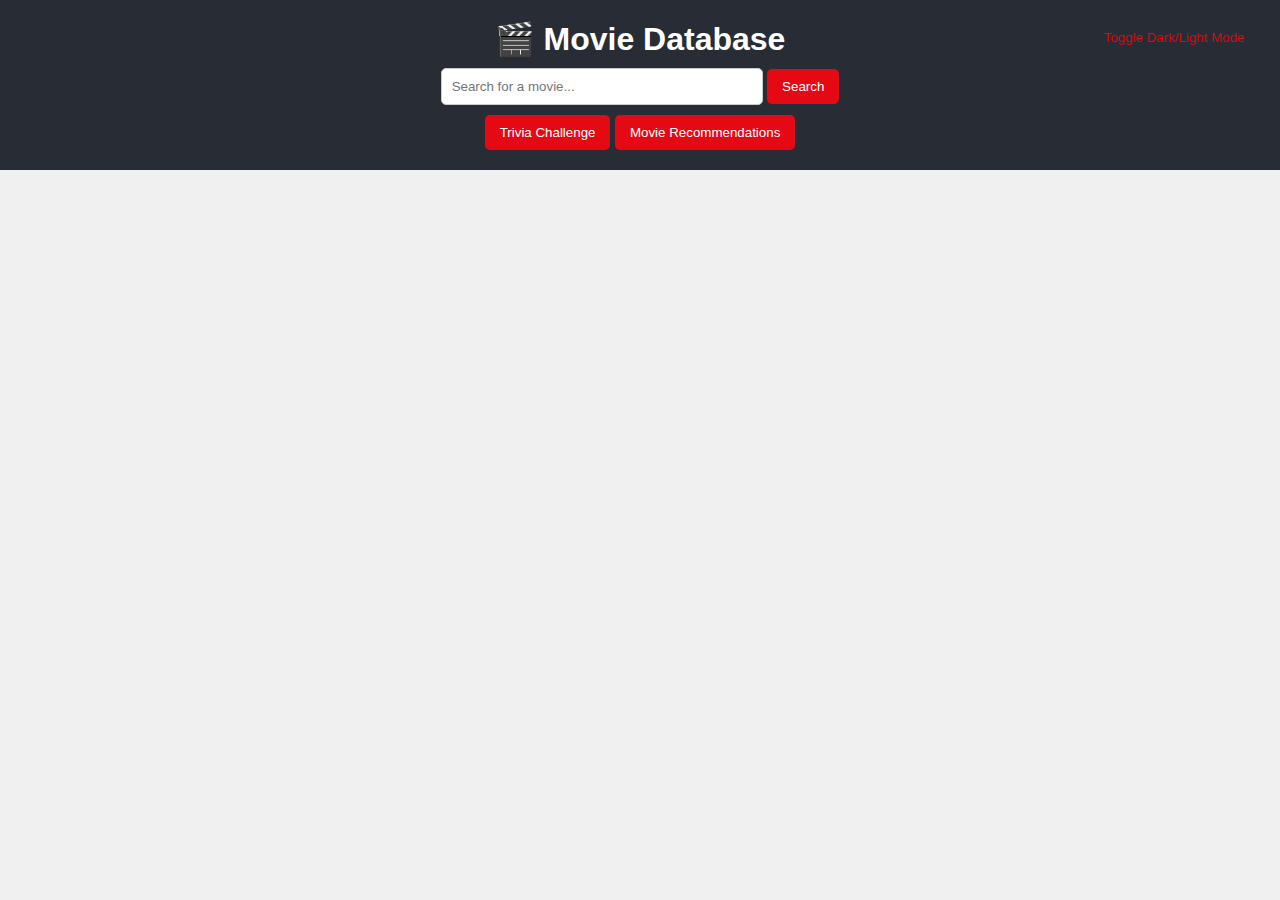
<file: index.html>
<!DOCTYPE html>
<html lang="en">
<head>
    <meta charset="UTF-8">
    <meta name="viewport" content="width=device-width, initial-scale=1.0">
    <title>Movie Explorer</title>
    <link rel="stylesheet" href="styles.css">
</head>
<body>
    <!-- Header Section -->
    <header>
        <h1>🎬 Movie Database</h1>
        <div class="search-bar">
            <input type="text" id="search" placeholder="Search for a movie...">
            <button id="searchBtn">Search</button>
        </div>
        <!-- Navigation Button to Trivia Page -->
        <button id="trivia-button" class="nav-button">Trivia Challenge</button> <!-- Button to navigate to Trivia Page -->
        <!-- Navigation Button to Movie Recommendations Page -->
        <button id="recommendations-button" class="nav-button">Movie Recommendations</button> <!-- Button to navigate to Recommendations Page -->
    </header>

    <!-- Movie Cards Container -->
    <main id="movie-container"></main>

    <!-- Modal for Detailed Movie Info -->
    <div id="movie-modal" class="modal">
        <div class="modal-content">
            <span id="close-modal">&times;</span>
            <div id="modal-details"></div>
        </div>
    </div>

    <!-- Theme Toggle Button -->
    <button id="theme-toggle" class="theme-toggle">Toggle Dark/Light Mode</button> <!-- Toggle Button -->

    <script src="script.js"></script> <!-- Your existing JavaScript file -->
    <script src="theme.js"></script> <!-- New JavaScript file for theme toggle -->
    
    <!-- Add this script to handle navigation -->
    <script>
        // Navigate to Trivia page
        document.getElementById('trivia-button').addEventListener('click', function() {
            window.location.href = 'trivia.html'; // Navigate to the Trivia page
        });

        // Navigate to Movie Recommendations page
        document.getElementById('recommendations-button').addEventListener('click', function() {
            window.location.href = 'reccommendations.html'; // Navigate to the Recommendations page
        });
    </script>
</body>
</html>
</file>
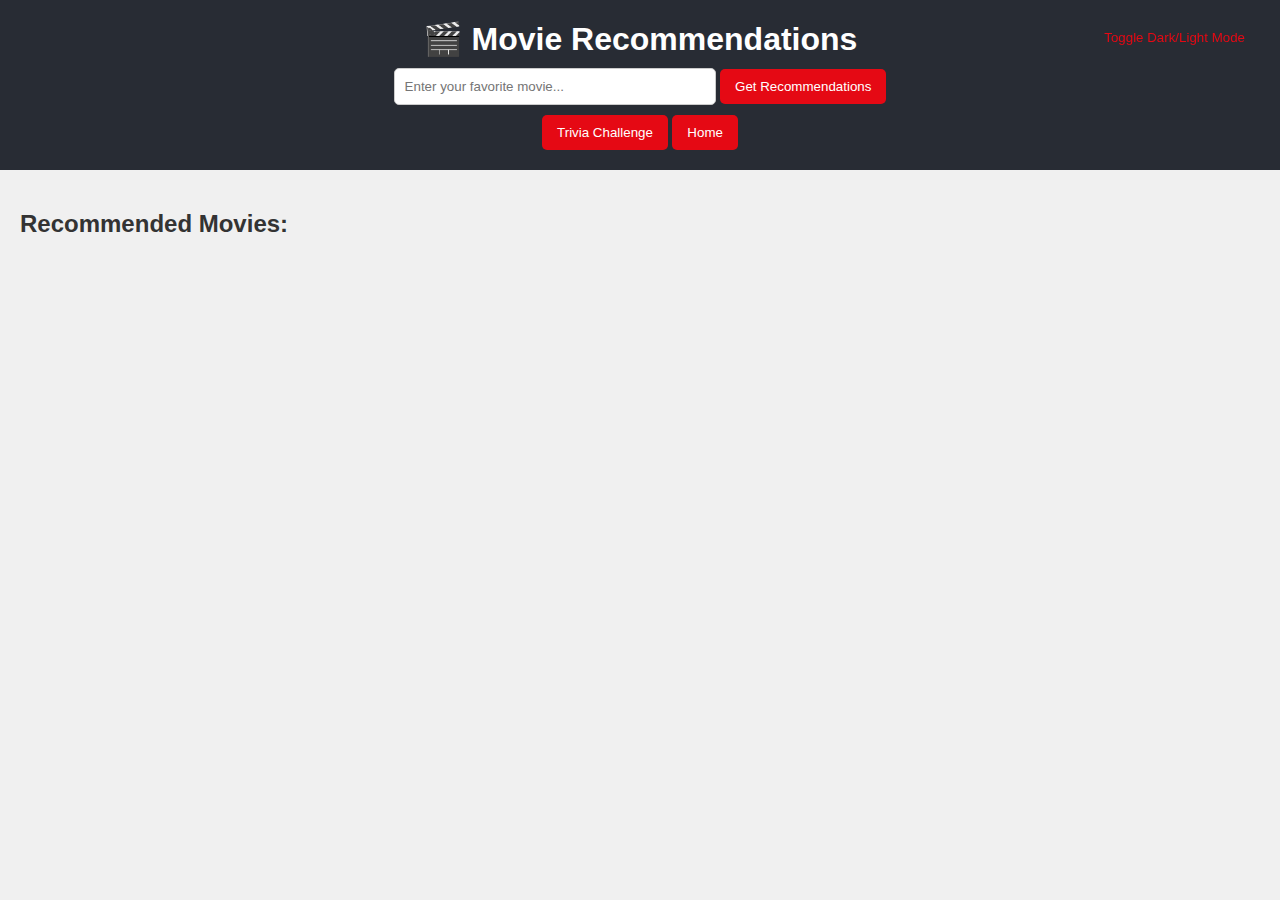
<file: reccommendations.html>
<!DOCTYPE html>
<html lang="en">
<head>
    <meta charset="UTF-8">
    <meta name="viewport" content="width=device-width, initial-scale=1.0">
    <title>Movie Recommendations - Movie Explorer</title>
    <link rel="stylesheet" href="styles.css">
</head>
<body>
    <!-- Header Section -->
    <header>
        <h1>🎬 Movie Recommendations</h1>
        <div class="search-bar">
            <input type="text" id="movie-input" placeholder="Enter your favorite movie...">
            <button id="recommend-button">Get Recommendations</button>
        </div>
        <button id="theme-toggle" class="theme-toggle">Toggle Dark/Light Mode</button> <!-- Toggle Button -->
        <button id="trivia-button" class="nav-button">Trivia Challenge</button> <!-- Button to navigate to Trivia Page -->
        <button id="home-button" class="nav-button">Home</button> <!-- Button to navigate to Home Page -->
    </header>

    <!-- Recommendations Container -->
    <main id="recommendations-container">
        <h2>Recommended Movies:</h2>
        <div id="recommendations"></div>
    </main>

    <script src="recommendations.js"></script> <!-- Corrected the filename here -->
    <script src="theme.js"></script> <!-- JavaScript file for theme toggle -->

    <!-- Add this script to handle navigation -->
    <script>
        // Navigate to Trivia page
        document.getElementById('trivia-button').addEventListener('click', function() {
            window.location.href = 'trivia.html'; // Navigate to the Trivia page
        });

        // Navigate to Home page (index.html)
        document.getElementById('home-button').addEventListener('click', function() {
            window.location.href = 'index.html'; // Navigate to the Home page
        });
    </script>
</body>
</html>
</file>
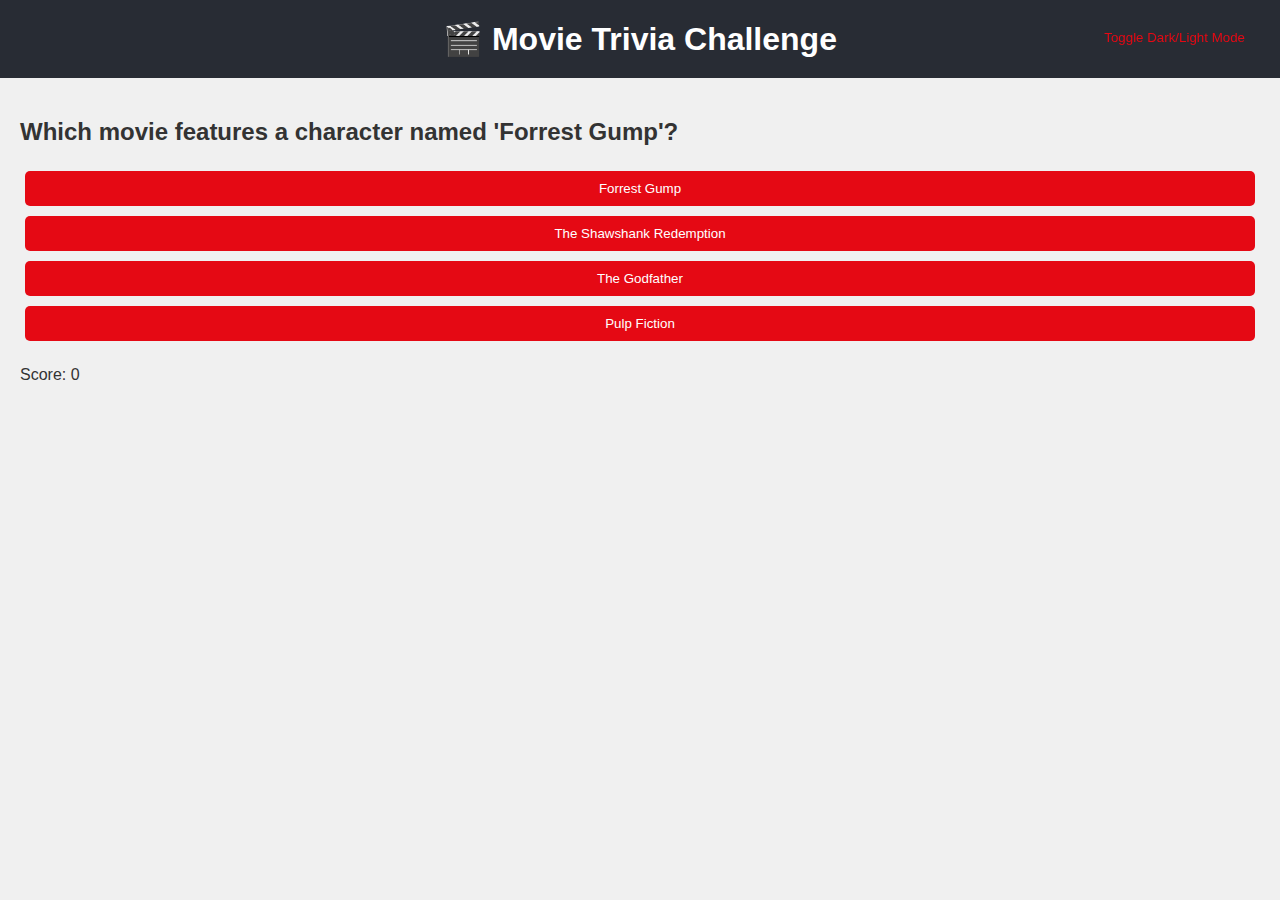
<file: trivia.html>
<!DOCTYPE html>
<html lang="en">
<head>
    <meta charset="UTF-8">
    <meta name="viewport" content="width=device-width, initial-scale=1.0">
    <title>Movie Trivia - Movie Explorer</title>
    <link rel="stylesheet" href="styles.css">
</head>
<body>
    <!-- Header Section -->
    <header>
        <h1>🎬 Movie Trivia Challenge</h1>
        <button id="theme-toggle" class="theme-toggle">Toggle Dark/Light Mode</button>
    </header>

    <!-- Trivia Container -->
    <main id="trivia-container">
        <div class="question-container">
            <h2 id="question">Loading question...</h2>
            <div class="answers-container" id="answers"></div>
        </div>
        <div class="status-bar">
            <p>Score: <span id="score">0</span></p>
            <button id="next-button" style="display: none;">Next Question</button>
        </div>
    </main>

    <script src="trivia.js"></script> <!-- JavaScript file for trivia functionality -->
    <script src="theme.js"></script> <!-- JavaScript file for theme toggle -->
</body>
</html>
</file>
<file: styles.css>
/* Base Styles */
body {
    font-family: 'Helvetica Neue', Arial, sans-serif;
    margin: 0;
    padding: 0;
    background-color: #f0f0f0; /* Light mode background */
    color: #333; /* Light mode text color */
    transition: background-color 0.3s ease, color 0.3s ease; /* Smooth transition */
}

header {
    background-color: #282c34; /* Dark header background */
    color: white;
    padding: 20px;
    text-align: center;
}

h1 {
    margin: 0;
}

.search-bar {
    margin-top: 10px;
}

input[type="text"] {
    padding: 10px;
    width: 300px;
    border: 1px solid #ccc;
    border-radius: 5px;
    transition: border-color 0.3s ease;
}

input[type="text"]:focus {
    border-color: #e50914;
    outline: none;
}

/* Navigation Button Styles */
.nav-button {
    margin-top: 10px; /* Space above the button */
    padding: 10px 15px;
    background-color: #e50914; /* Button background */
    color: white;
    border: none; /* Remove border */
    border-radius: 5px; /* Rounded corners */
    cursor: pointer; /* Pointer cursor on hover */
}

.nav-button:hover {
    background-color: #d40812; /* Button hover color */
}


button {
    padding: 10px 15px;
    background-color: #e50914; /* Button background */
    color: white;
    border: none;
    border-radius: 5px;
    cursor: pointer;
    transition: background-color 0.3s ease;
}

button:hover {
    background-color: #d40812; /* Button hover color */
}

/* Recommendations Container Styles */
#recommendations-container {
    padding: 20px;
}

/* Card Styles */
.card {
    background-color: #f8f8f8; /* Light background color */
    border: 1px solid #ddd; /* Light border */
    border-radius: 5px; /* Rounded corners */
    padding: 15px; /* Padding inside the card */
    margin: 10px 0; /* Margin between cards */
    box-shadow: 0 2px 5px rgba(0, 0, 0, 0.1); /* Subtle shadow */
}

.card h4 {
    margin: 0; /* Remove default margin */
}

/* Recommendations Heading Styles */
h3 {
    margin-bottom: 15px; /* Space below heading */
}

/* Movie Cards Container */
#movie-container {
    display: flex;               /* Use flexbox for horizontal layout */
    overflow-x: auto;          /* Allow horizontal scrolling */
    padding: 20px;             /* Add padding around the container */
}

/* Movie Card Styles */
.movie-card {
    background-color: white; 
    border-radius: 8px; 
    margin-right: 15px;        /* Space between cards */
    padding: 10px;             /* Reduced padding for a cleaner look */
    width: 180px;              /* Fixed width for cards */
    box-shadow: 0 2px 10px rgba(0,0,0,0.1);
    transition: transform 0.3s ease, box-shadow 0.3s ease; 
}

.movie-card:last-child {
   margin-right: 0;           /* Remove margin from the last card */
}

.movie-card:hover {
   transform: translateY(-5px);
   box-shadow: 0 4px 15px rgba(0,0,0,0.2);
}

.movie-card img {
   width: 100%;               /* Maintain full width of the card */
   border-radius: 8px; 
   height: auto;              /* Maintain aspect ratio */
}

.movie-card h3 {
   font-size: 16px;           /* Adjusted font size for title */
   margin-top: 10px;          /* Space above title */
   margin-bottom: 5px;        /* Space below title */
   color: #333;               /* Darker color for better readability */
}

.movie-card p {
   font-size: 14px;           /* Smaller font size for release date */
   color: #666;               /* Lighter gray for less emphasis */
   margin-bottom: 10px;       /* Space below paragraph */
}

/* Modal Styles */
.modal {
   display: none; 
   position: fixed; 
   z-index: 1; 
   left: 0; 
   top: 0; 
   width: 100%; 
   height: 100%; 
   background-color: rgba(0,0,0,0.7); 
}

.modal-content {
   background-color: #fff; 
   margin: auto; 
   padding: 20px; 
   border-radius: 8px; 
   width: 80%; 
}

/* Close Modal Button Styles */
#close-modal {
   color: #aaa; 
   float: right; 
   font-size: 28px; 
   cursor:pointer; 
}

#close-modal:hover {
   color:black; 
}

/* Dark Mode Styles */
.dark-mode {
    background-color: #121212; /* Dark mode background */
    color: white; /* Dark mode text color */
}

.dark-mode header {
    background-color: #1e1e1e; /* Darker header background in dark mode */
}

.dark-mode .search-bar input[type="text"] {
    border-color: #555555;
}

.dark-mode button {
    background-color: #e50914;
}

.dark-mode button:hover {
    background-color: #d40812;
}

.dark-mode .movie-card {
    background-color: #2a2a2a; /* Darker card background in dark mode */
}

.dark-mode .movie-card h3,
.dark-mode .movie-card p {
    color:white; /* Text color for movie cards in dark mode */
}

.dark-mode .modal-content {
    background-color:#333333; /* Darker modal content in dark mode */
}

/* Theme Toggle Button Styles */
.theme-toggle {
    position: fixed; /* Fixes the button in place */
    top: 20px; /* Distance from the top of the viewport */
    right: 20px; /* Distance from the right of the viewport */
    background-color: transparent; /* Transparent background to blend in */
    color: #e50914; /* Subtle color for text in light mode */
    border-radius :5px ;/* Slightly rounded corners for aesthetics*/
}

/* Dark Mode Styles for Toggle Button Text Visibility*/
.dark-mode .theme-toggle {
     color :#ffcc00 ;/* Change text color for better visibility in dark mode*/
     background-color : rgba(255,255,255,.1) ;/* Subtle white background in dark mode*/
}
.theme-toggle:hover {
     opacity : .7 ;
}

/* Trivia Page Styles */
/* Trivia Container Styles */
#trivia-container {
    padding: 20px;
}

/* Question Container Styles */
.question-container {
    margin-bottom: 20px;
}

/* Answers Container Styles */
.answers-container {
    display:flex ;
     flex-direction : column ;/* Stack answers vertically*/
}

/* Answer Button Styles*/
.answer-button {
     padding :10px ;
     margin :5px ;
     background-color :#e50914 ;/* Button background*/
     color :white ;
     border:none ;
     border-radius :5px ;
     cursor:pointer ;
}
.answer-button:hover{
     opacity:.8 ;/* Slightly decrease opacity on hover for feedback*/
}
</file>
